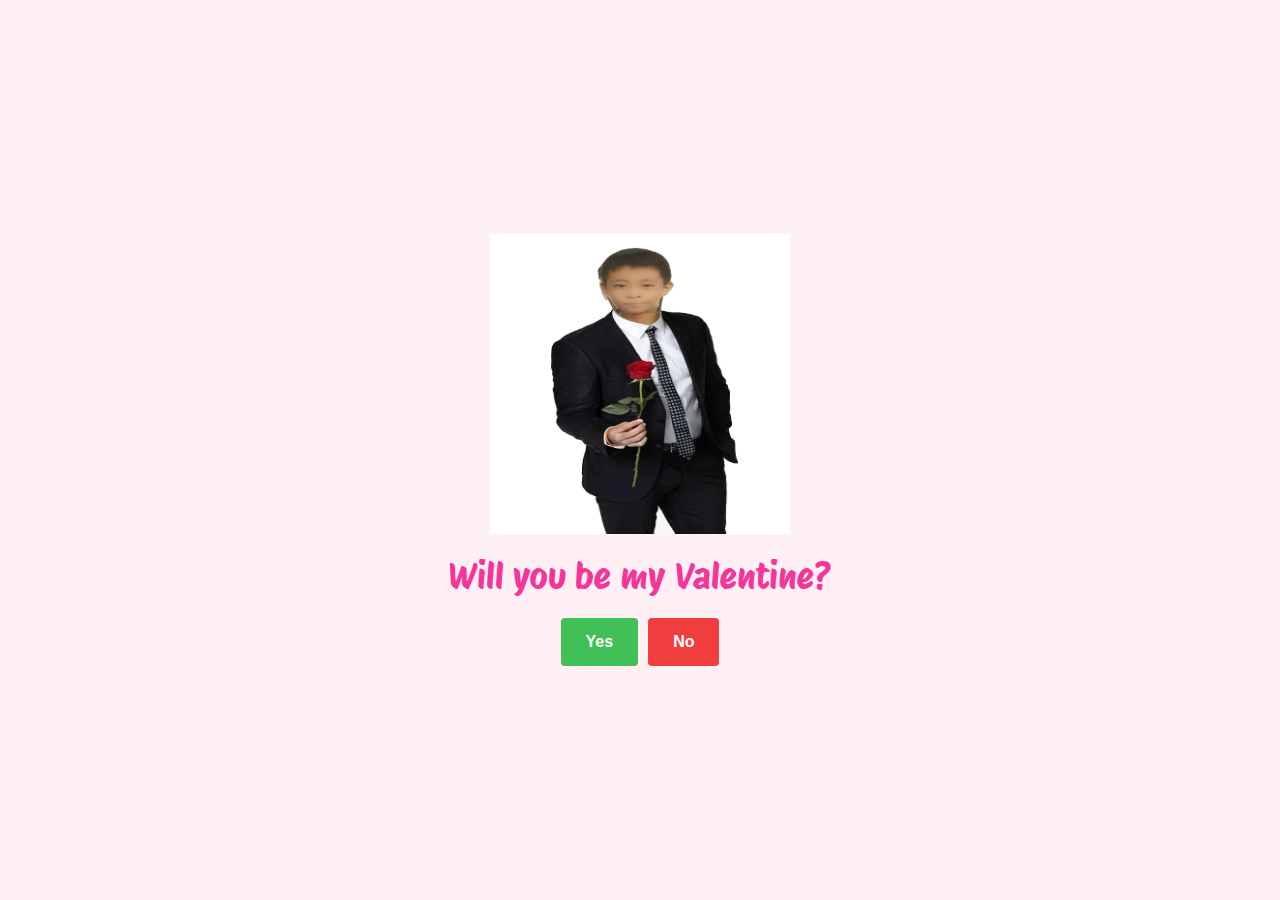
<file: index.html>
<!DOCTYPE html>
<html lang="en">
  <head>
    <meta charset="UTF-8" />
    <meta name="viewport" content="width=device-width, initial-scale=1.0" />
    <link rel="preconnect" href="https://fonts.googleapis.com" />
    <link rel="preconnect" href="https://fonts.gstatic.com" crossorigin />
    <link
      href="https://fonts.googleapis.com/css2?family=Protest+Riot&display=swap"
      rel="stylesheet"
    />
    <link rel="stylesheet" href="style.css" />
    <title>Valentine</title>
  </head>
  <body>
    <main class="container">
      <img class="bibi-img" src="img5/bibi-0.jpg" alt="Mypic" />
      <p class="title">Will you be my Valentine?</p>
      <div class="buttons">
        <button type="button" class="btn btn--yes">Yes</button>
        <button type="button" class="btn btn--no">No</button>
      </div>
    </main>

    <script type="module" src="script.js"></script>
  </body>

</html>
</file>
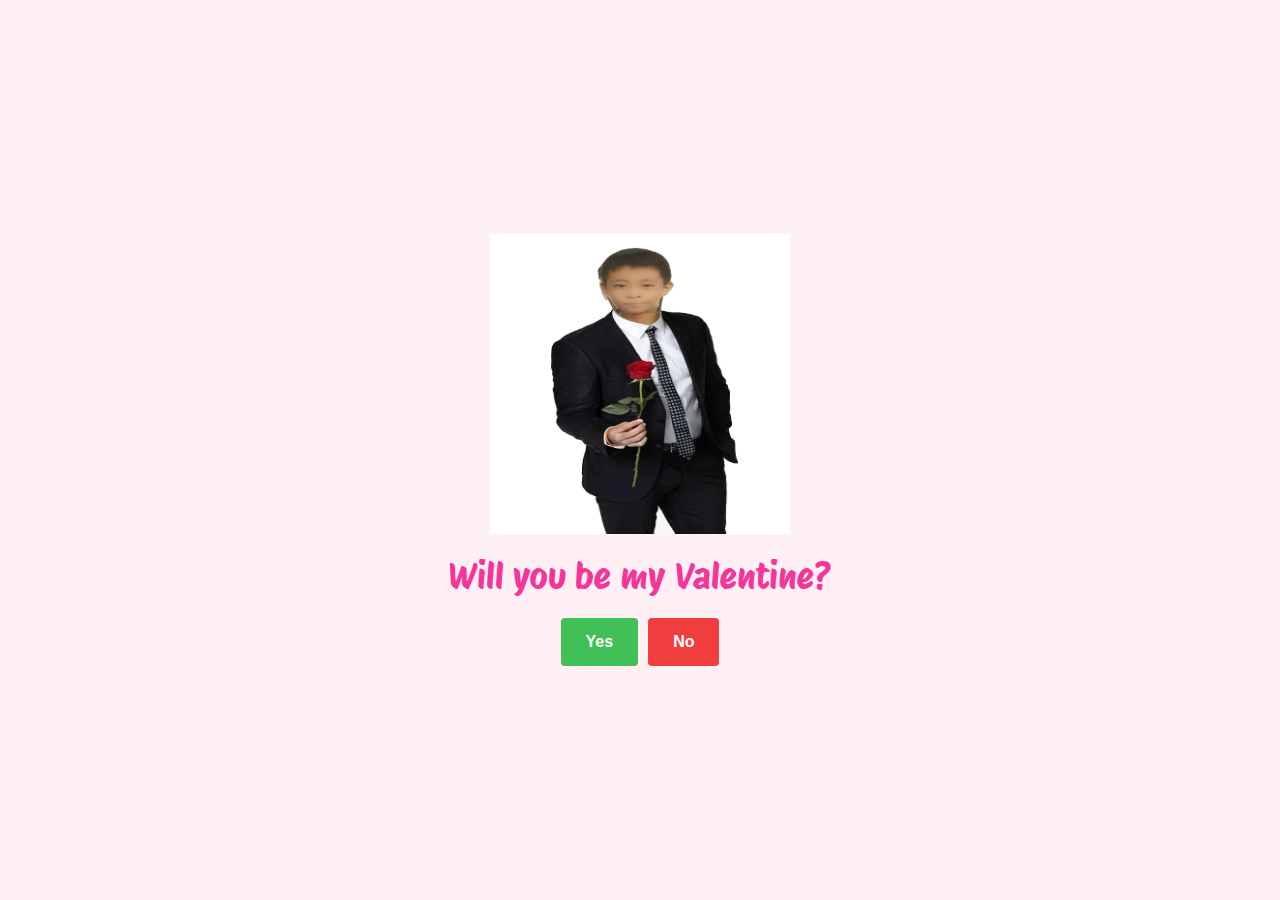
<file: bibi.html>
<!DOCTYPE html>
<html lang="en">
  <head>
    <meta charset="UTF-8" />
    <meta name="viewport" content="width=device-width, initial-scale=1.0" />
    <link rel="preconnect" href="https://fonts.googleapis.com" />
    <link rel="preconnect" href="https://fonts.gstatic.com" crossorigin />
    <link
      href="https://fonts.googleapis.com/css2?family=Protest+Riot&display=swap"
      rel="stylesheet"
    />
    <link rel="stylesheet" href="bibi.css" />
    <title>Valentine</title>
  </head>
  <body>
    <main class="container">
      <img class="bibi-img" src="img5/bibi-0.jpg" alt="Mypic" />
      <p class="title">Will you be my Valentine?</p>
      <div class="buttons">
        <button type="button" class="btn btn--yes">Yes</button>
        <button type="button" class="btn btn--no">No</button>
      </div>
    </main>

    <script type="module" src="bibi.js"></script>
  </body>
</html>
</file>
<file: style.css>
* {
  margin: 0;
  padding: 0;
  box-sizing: border-box;
}

html {
  font-size: 62.5%;
}

body {
  background-color: #fff0f6;
  font-family: "Protest Riot", sans-serif;
}

.container {
  height: 100vh;
  margin: 0 auto;

  display: flex;
  flex-direction: column;
  align-items: center;
  justify-content: center;
}

.bibi-img {
  width: 30rem;
  height: 30rem;
  margin-bottom: 2rem;
}

.title {
  font-size: 3.6rem;
  color: #f53699;
  text-align: center;
  margin-bottom: 2rem;
}

.buttons {
  display: flex;
  flex-wrap: wrap;
  align-items: center;
  justify-content: center;

  gap: 1rem;
}

.btn {
  padding: 1.5rem 2.5rem;
  border: none;
  border-radius: 4px;

  color: white;
  font-size: 1.6rem;
  font-weight: 600;
  cursor: pointer;
  display: inline-block;
}

.btn--yes {
  background-color: #40c057;
}

.btn--no {
  background-color: #f03e3e;
}

.hidden {
  display: none;
}
</file>
<file: bibi.css>
* {
  margin: 0;
  padding: 0;
  box-sizing: border-box;
}

html {
  font-size: 62.5%;
}

body {
  background-color: #fff0f6;
  font-family: "Protest Riot", sans-serif;
}

.container {
  height: 100vh;
  margin: 0 auto;

  display: flex;
  flex-direction: column;
  align-items: center;
  justify-content: center;
}

.bibi-img {
  width: 30rem;
  height: 30rem;
  margin-bottom: 2rem;
}

.title {
  font-size: 3.6rem;
  color: #f53699;
  text-align: center;
  margin-bottom: 2rem;
}

.buttons {
  display: flex;
  flex-wrap: wrap;
  align-items: center;
  justify-content: center;

  gap: 1rem;
}

.btn {
  padding: 1.5rem 2.5rem;
  border: none;
  border-radius: 4px;

  color: white;
  font-size: 1.6rem;
  font-weight: 600;
  cursor: pointer;
  display: inline-block;
}

.btn--yes {
  background-color: #40c057;
}

.btn--no {
  background-color: #f03e3e;
}

.hidden {
  display: none;
}
</file>
